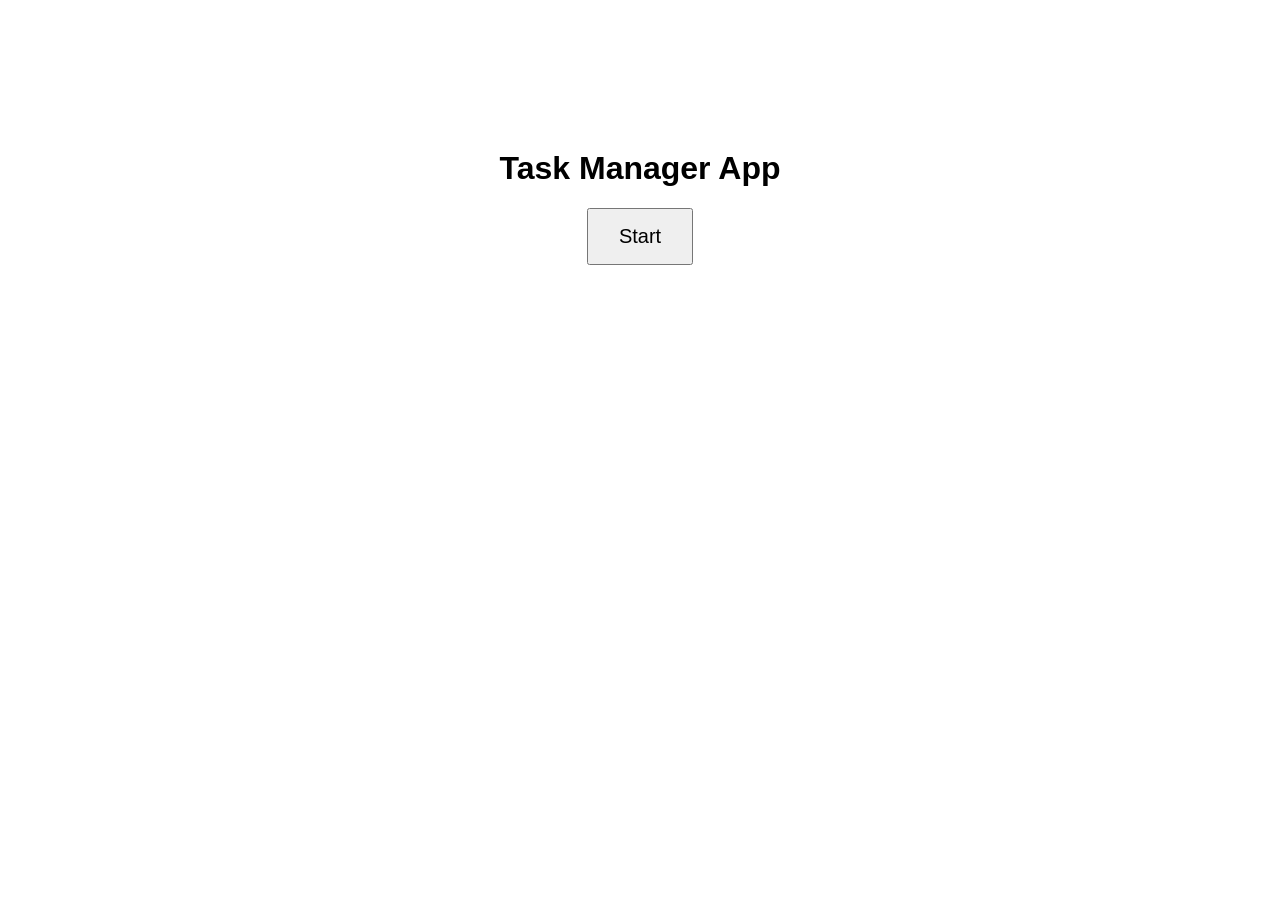
<file: templates/index.html>
<!DOCTYPE html>
<html>
<head>
    <title>Task Manager</title>
</head>

<body style="text-align:center;font-family:Arial;margin-top:150px;">

<h1>Task Manager App</h1>

<a href="/login">
    <button style="padding:15px 30px;font-size:20px;">
        Start
    </button>
</a>

</body>
</html>
</file>
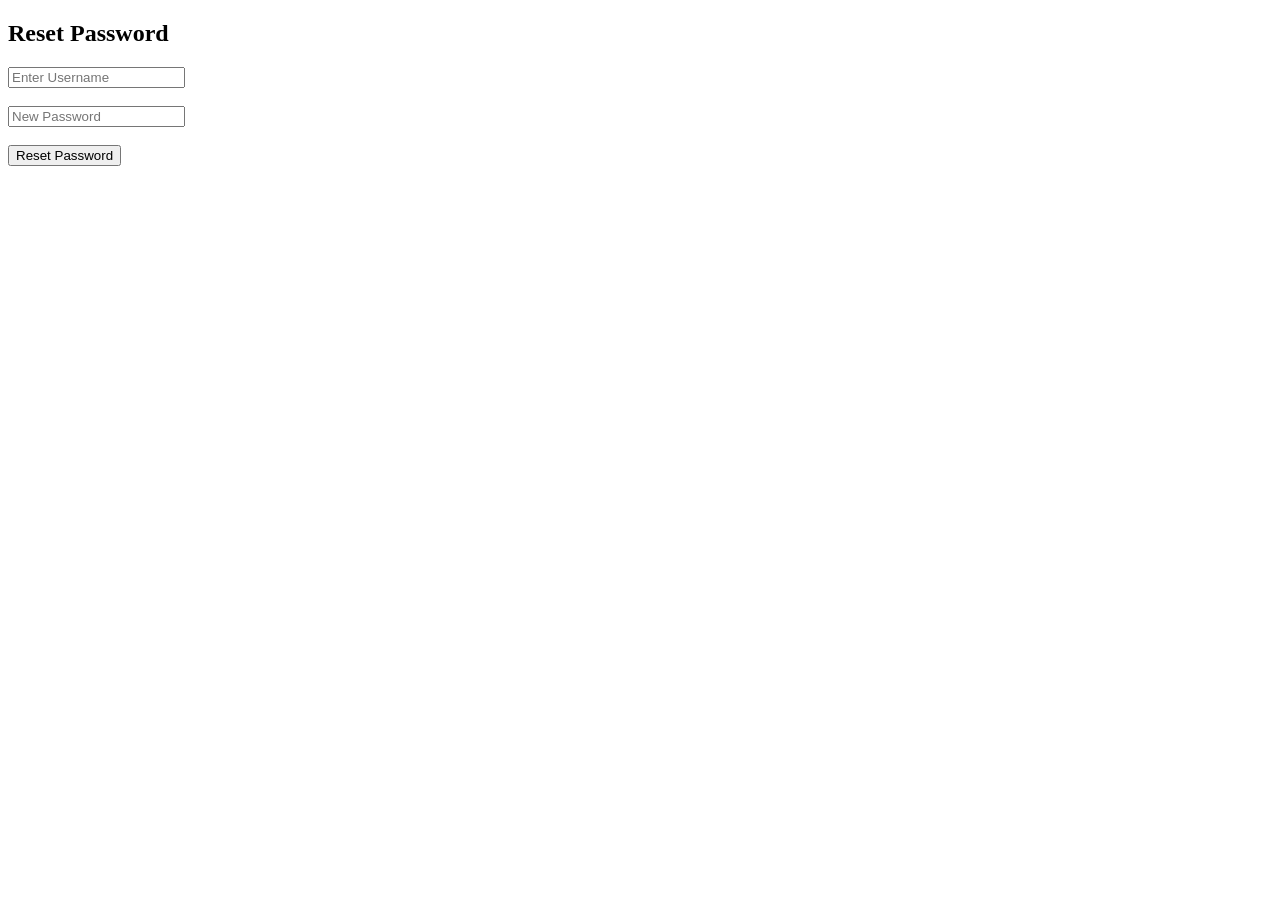
<file: templates/forgot.html>
<!DOCTYPE html>
<html>
<head>
<title>Forgot Password</title>
</head>

<body>

<h2>Reset Password</h2>

<form method="POST">

<input type="text" name="username" placeholder="Enter Username"><br><br>

<input type="password" name="new_password" placeholder="New Password"><br><br>

<button type="submit">Reset Password</button>

</form>

</body>
</html>
</file>
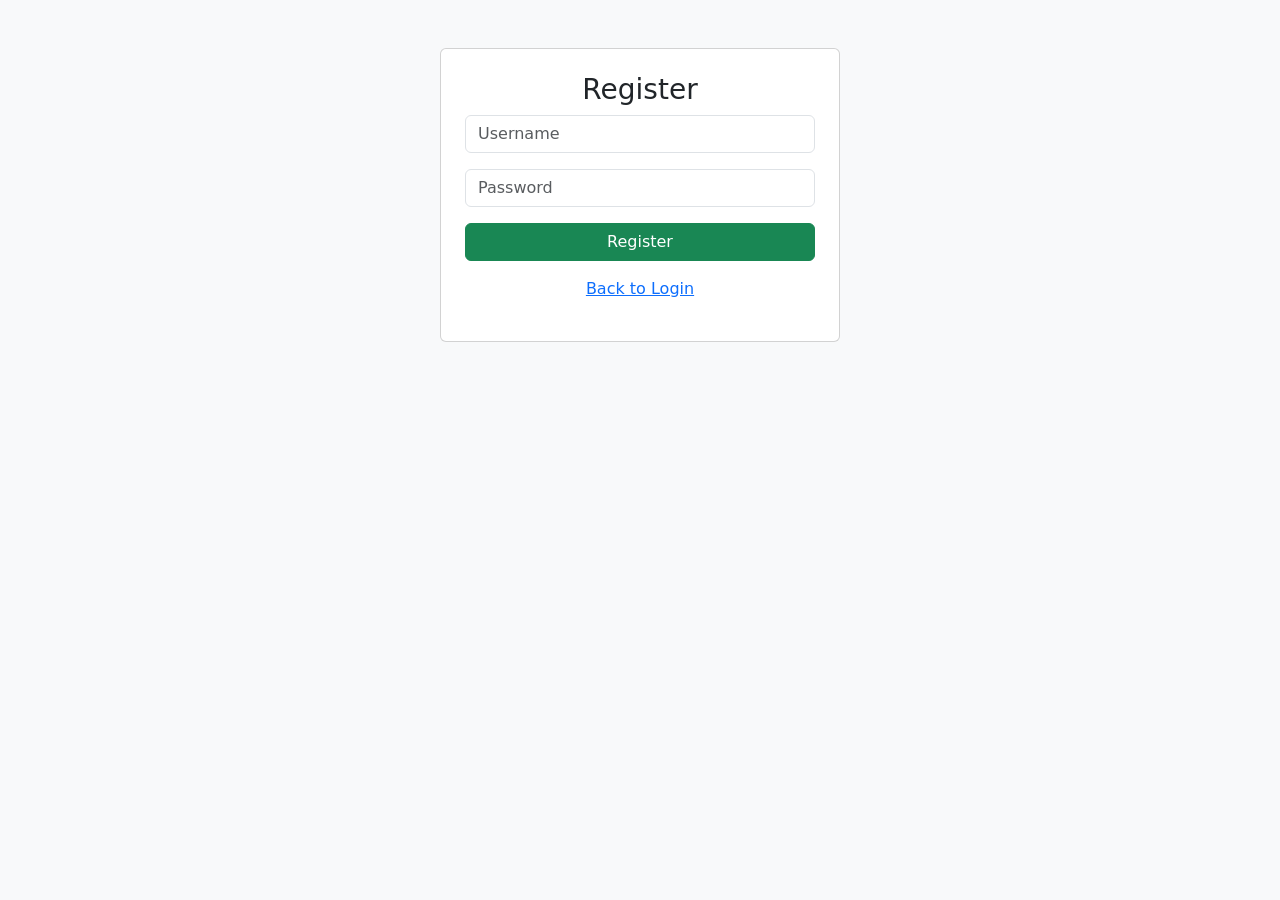
<file: templates/register.html>
<!DOCTYPE html>
<html>

<head>

<title>Register</title>

<link rel="stylesheet"
href="https://cdn.jsdelivr.net/npm/bootstrap@5.3.2/dist/css/bootstrap.min.css">

</head>

<body class="bg-light">

<div class="container mt-5">

<div class="card p-4 mx-auto" style="max-width:400px">

<h3 class="text-center">Register</h3>

<form method="post">

<input class="form-control mb-3"
name="username"
placeholder="Username"
required>

<input class="form-control mb-3"
type="password"
name="password"
placeholder="Password"
required>

<button class="btn btn-success w-100">Register</button>

</form>

<p class="mt-3 text-center">
<a href="/login">Back to Login</a>
</p>

</div>

</div>

</body>
</html>
</file>
